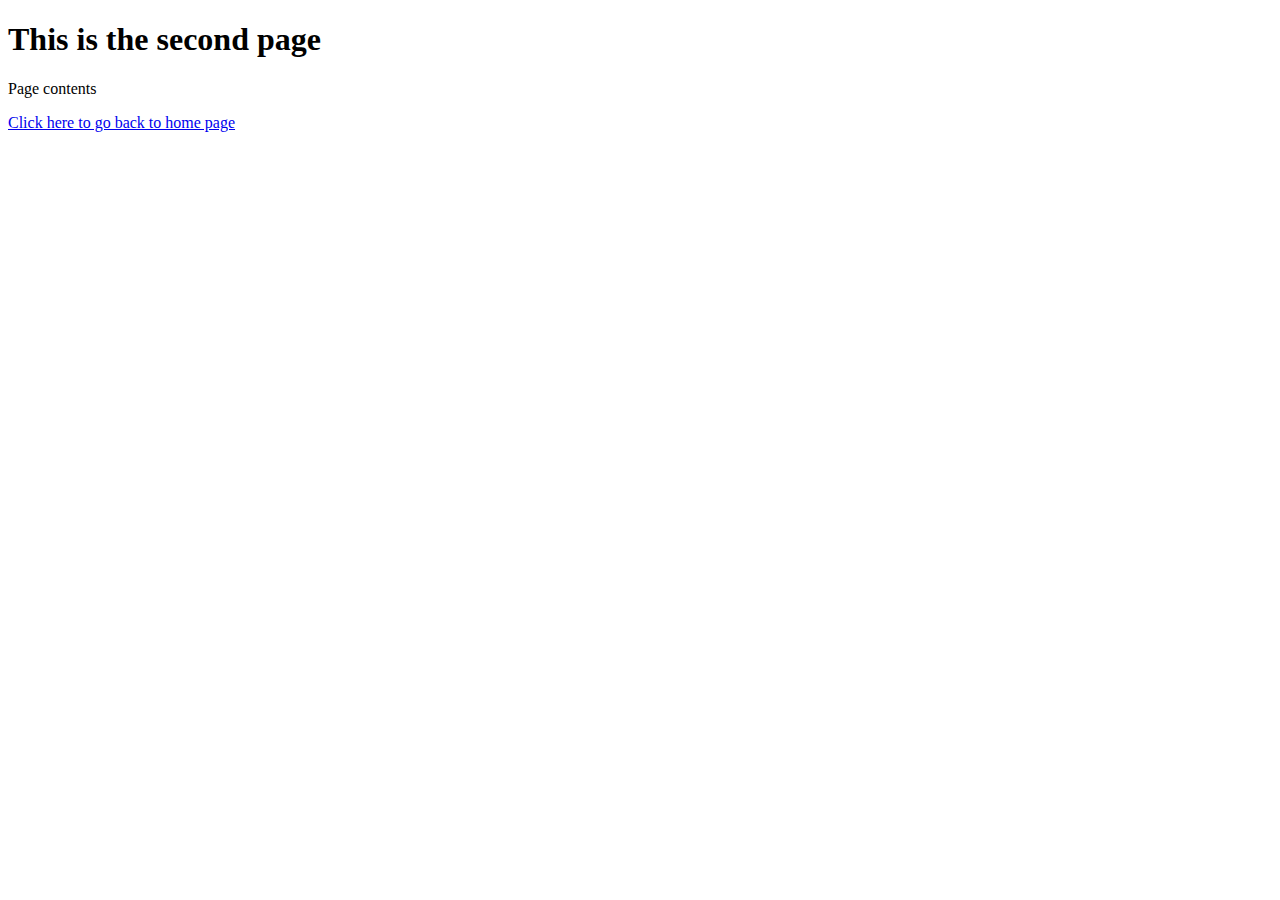
<file: page2.html>
<!DOCTYPE html>
<html lang="en">

<head>
    <meta charset="UTF-8">
    <meta http-equiv="X-UA-Compatible" content="IE=edge">
    <meta name="viewport" content="width=device-width, initial-scale=1.0">
    <title>My Second Page</title>
</head>

<body>
    <main>
        <h1>This is the second page</h1>
        <p>
            Page contents
        </p>
        <a href="index.html" ref="Go Home">
            Click here to go back to home page
        </a>
    </main>
    <footer>
    </footer>
</body>

</html>
</file>
